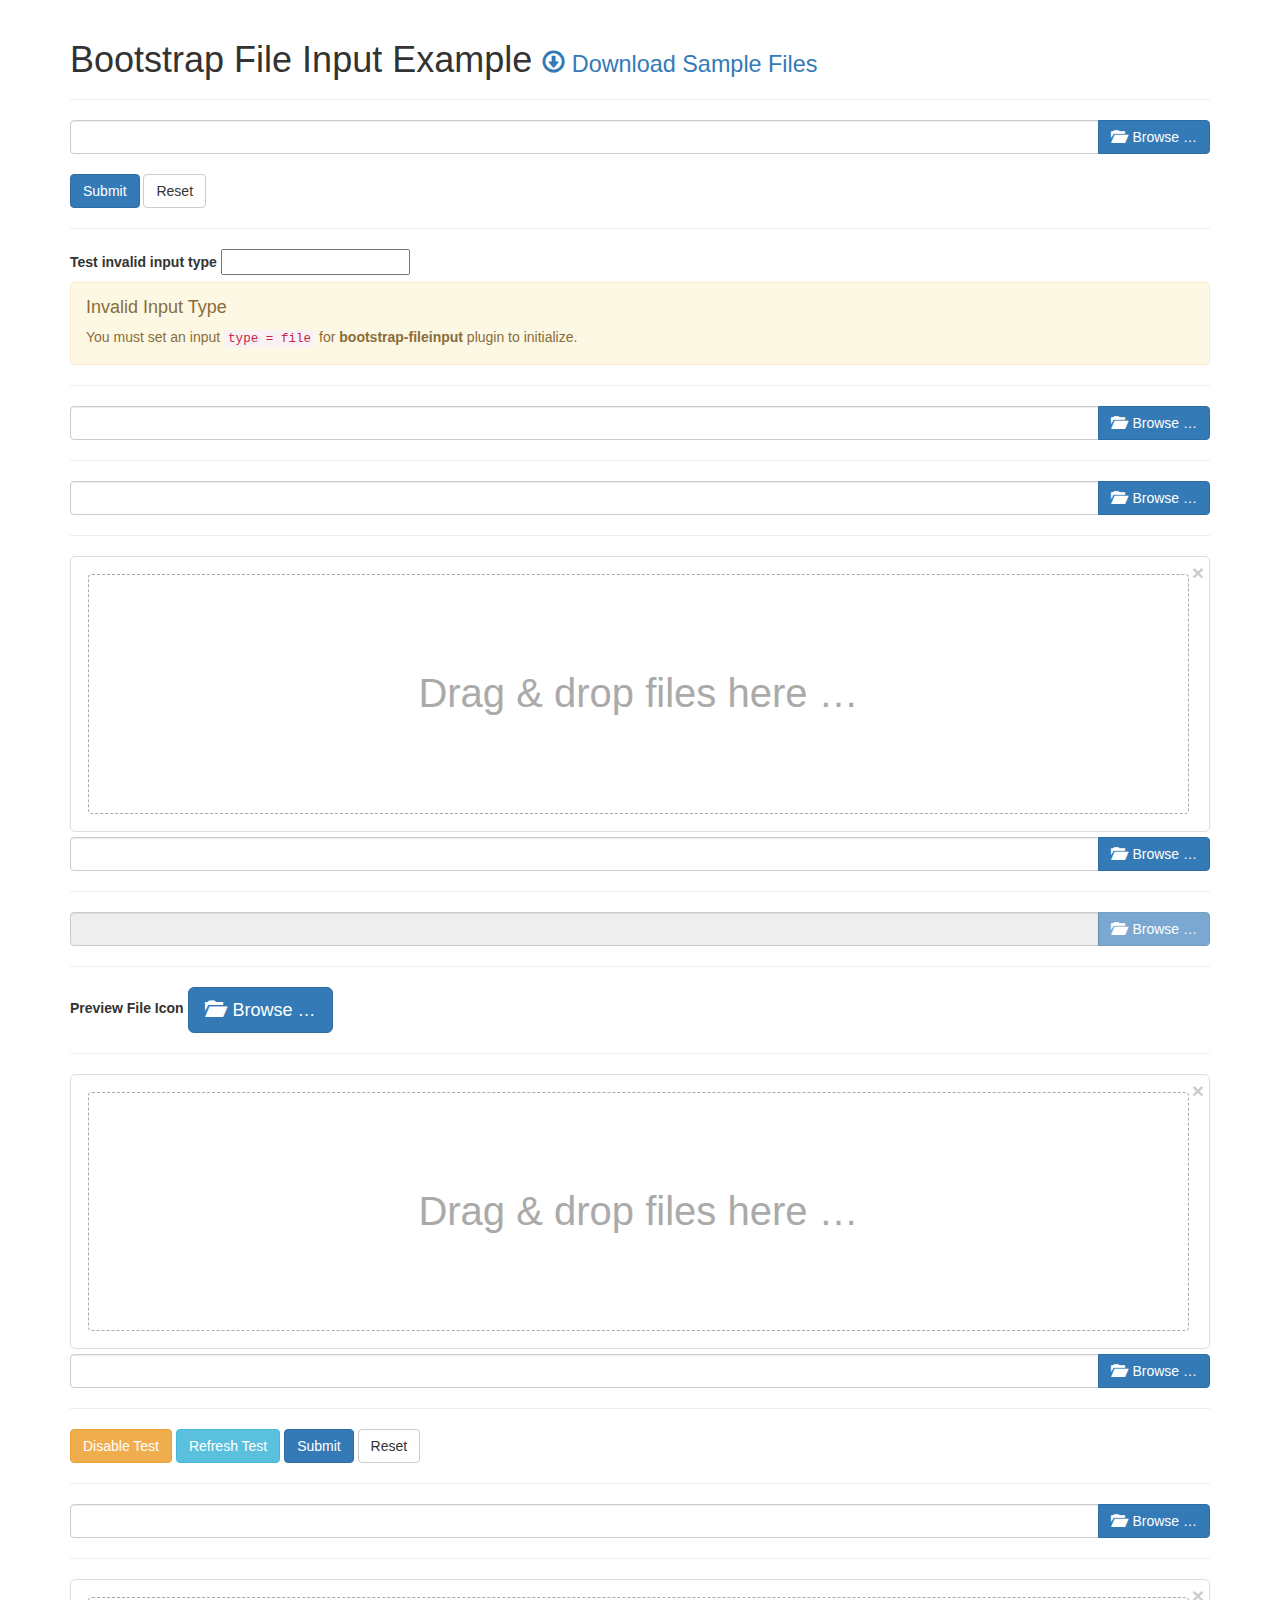
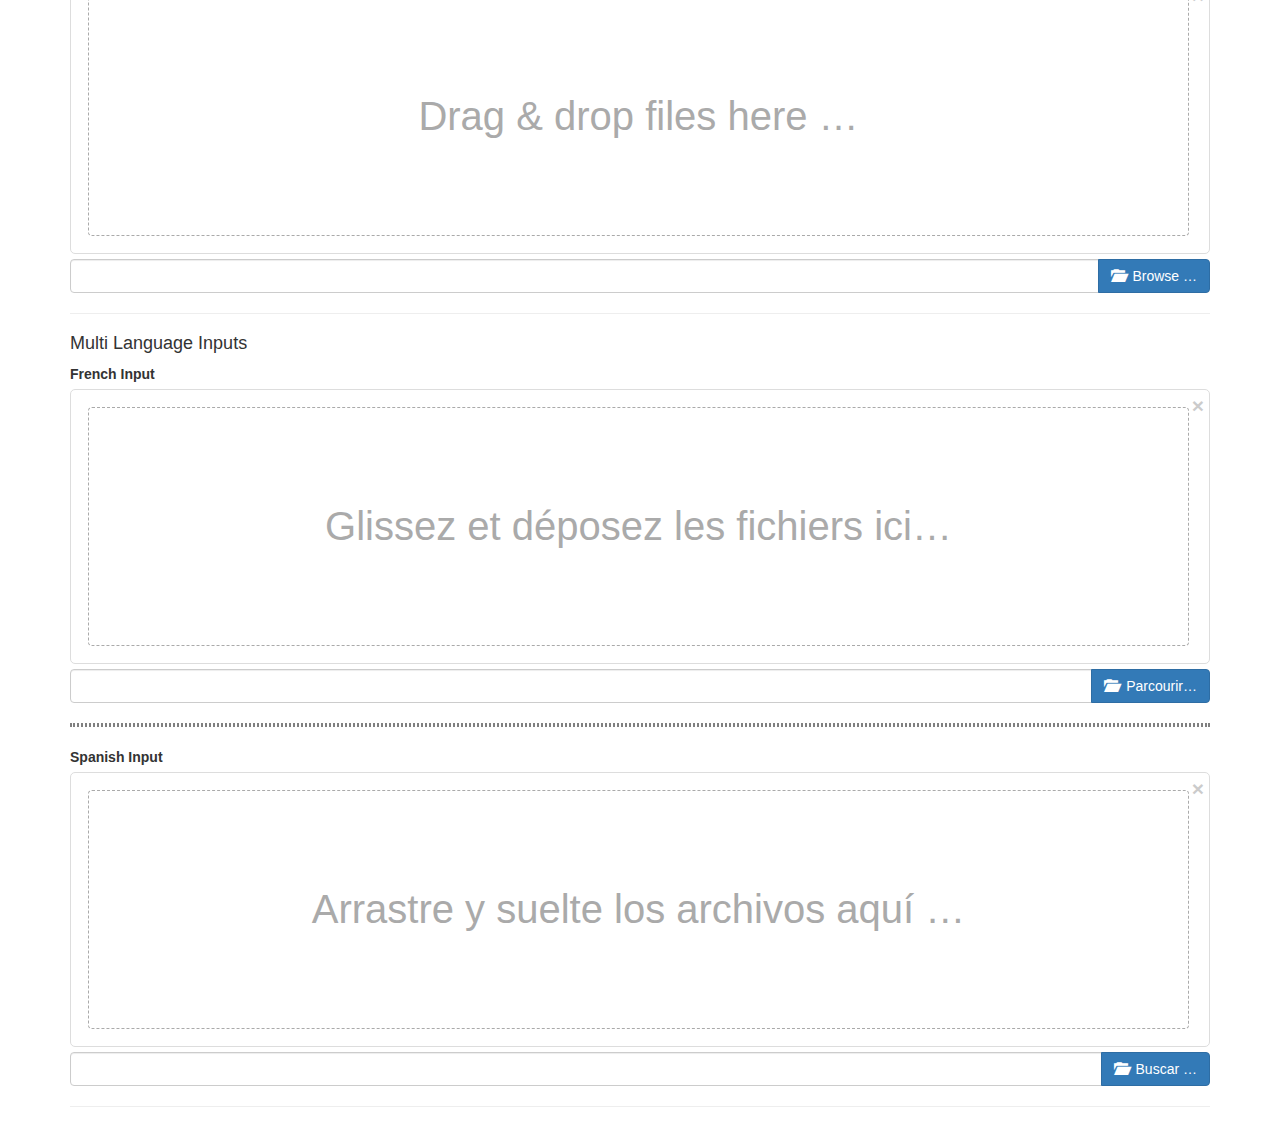
<file: src/main/webapp/pages/kartik-v-bootstrap-fileinput-3745845/examples/index.html>
<!DOCTYPE html>
<!-- release v4.2.1, copyright 2014 - 2015 Kartik Visweswaran -->
<html lang="en">
    <head>
        <meta charset="UTF-8"/>
        <title>Krajee JQuery Plugins - &copy; Kartik</title>
        <link href="https://maxcdn.bootstrapcdn.com/bootstrap/3.3.4/css/bootstrap.min.css" rel="stylesheet">
        <link href="../css/fileinput.css" media="all" rel="stylesheet" type="text/css" />
        <script src="http://ajax.googleapis.com/ajax/libs/jquery/2.1.1/jquery.min.js"></script>
        <script src="../js/fileinput.min.js" type="text/javascript"></script>
        <script src="../js/fileinput_locale_fr.js" type="text/javascript"></script>
        <script src="../js/fileinput_locale_es.js" type="text/javascript"></script>
        <script src="https://maxcdn.bootstrapcdn.com/bootstrap/3.3.4/js/bootstrap.min.js" type="text/javascript"></script>
    </head>
    <body>
        <div class="container kv-main">
            <div class="page-header">
            <h1>Bootstrap File Input Example <small><a href="https://github.com/kartik-v/bootstrap-fileinput-samples"><i class="glyphicon glyphicon-download"></i> Download Sample Files</a></small></h1>
            </div>
            <form enctype="multipart/form-data">
                <input id="file-0a" class="file" type="file" multiple data-min-file-count="1">
                <br>
                <button type="submit" class="btn btn-primary">Submit</button>
                <button type="reset" class="btn btn-default">Reset</button>
            </form>
            <hr>
            <form enctype="multipart/form-data">
                <label>Test invalid input type</label>
                <input id="file-0b" class="file" type="text" multiple data-min-file-count="1">
                <script>
                $(document).on('ready', function(){$("#file-0b").fileinput();});
                </script>
            </form>
            <hr>
            <form enctype="multipart/form-data">
                <input id="file-0a" class="file" type="file" multiple data-min-file-count="3">
                <hr>
                 <div class="form-group">
                    <input id="file-0b" class="file" type="file">
                </div>
                <hr>
                <div class="form-group">
                    <input id="file-1" type="file" multiple class="file" data-overwrite-initial="false" data-min-file-count="2">
                </div>
                <hr>
                <div class="form-group">
                    <input id="file-2" type="file" class="file" readonly data-show-upload="false">
                </div> 
                <hr>
                <div class="form-group">
                    <label>Preview File Icon</label>
                    <input id="file-3" type="file" multiple=true>
                </div>
                <hr>
                <div class="form-group">
                    <input id="file-4" type="file" class="file" data-upload-url="#">
                </div>
                <hr>
                <div class="form-group">
                    <button class="btn btn-warning" type="button">Disable Test</button>
                    <button class="btn btn-info" type="reset">Refresh Test</button>
                    <button class="btn btn-primary">Submit</button>
                    <button class="btn btn-default" type="reset">Reset</button>
                </div>
                <hr>
                <div class="form-group">
                    <input type="file" class="file" id="test-upload" multiple>
                    <div id="errorBlock" class="help-block"></div>
                </div>
                <hr>
                <div class="form-group">
                    <input id="file-5" class="file" type="file" multiple data-preview-file-type="any" data-upload-url="#" data-preview-file-icon="">
                </div>
            </form>
            
            
            <hr>
            <h4>Multi Language Inputs</h4>
            <form enctype="multipart/form-data">
                <label>French Input</label>
                <input id="file-fr" name="file-fr[]" type="file" multiple>
                <hr style="border: 2px dotted">
                <label>Spanish Input</label>
                <input id="file-es" name="file-es[]" type="file" multiple>
            </form>
            <hr>
            <br>
        </div>
    </body>
	<script>
    $('#file-fr').fileinput({
        language: 'fr',
        uploadUrl: '#',
        allowedFileExtensions : ['jpg', 'png','gif'],
    });
    $('#file-es').fileinput({
        language: 'es',
        uploadUrl: '#',
        allowedFileExtensions : ['jpg', 'png','gif'],
    });
    $("#file-0").fileinput({
        'allowedFileExtensions' : ['jpg', 'png','gif'],
    });
    $("#file-1").fileinput({
        uploadUrl: '#', // you must set a valid URL here else you will get an error
        allowedFileExtensions : ['jpg', 'png','gif'],
        overwriteInitial: false,
        maxFileSize: 1000,
        maxFilesNum: 10,
        //allowedFileTypes: ['image', 'video', 'flash'],
        slugCallback: function(filename) {
            return filename.replace('(', '_').replace(']', '_');
        }
	});
    /*
    $(".file").on('fileselect', function(event, n, l) {
        alert('File Selected. Name: ' + l + ', Num: ' + n);
    });
    */
	$("#file-3").fileinput({
		showUpload: false,
		showCaption: false,
		browseClass: "btn btn-primary btn-lg",
		fileType: "any",
        previewFileIcon: "<i class='glyphicon glyphicon-king'></i>"
	});
	$("#file-4").fileinput({
		uploadExtraData: {kvId: '10'}
	});
    $(".btn-warning").on('click', function() {
        if ($('#file-4').attr('disabled')) {
            $('#file-4').fileinput('enable');
        } else {
            $('#file-4').fileinput('disable');
        }
    });    
    $(".btn-info").on('click', function() {
        $('#file-4').fileinput('refresh', {previewClass:'bg-info'});
    });
    /*
    $('#file-4').on('fileselectnone', function() {
        alert('Huh! You selected no files.');
    });
    $('#file-4').on('filebrowse', function() {
        alert('File browse clicked for #file-4');
    });
    */
    $(document).ready(function() {
        $("#test-upload").fileinput({
            'showPreview' : false,
            'allowedFileExtensions' : ['jpg', 'png','gif'],
            'elErrorContainer': '#errorBlock'
        });
        /*
        $("#test-upload").on('fileloaded', function(event, file, previewId, index) {
            alert('i = ' + index + ', id = ' + previewId + ', file = ' + file.name);
        });
        */
    });
	</script>
</html>
</file>
<file: src/main/webapp/pages/kartik-v-bootstrap-fileinput-3745845/css/fileinput.css>
/*!
 * @copyright Copyright &copy; Kartik Visweswaran, Krajee.com, 2014 - 2015
 * @package bootstrap-fileinput
 * @version 4.2.1
 *
 * File input styling for Bootstrap 3.0
 * Built for Yii Framework 2.0
 * Author: Kartik Visweswaran
 * Year: 2015
 * For more Yii related demos visit http://demos.krajee.com
 */
.file-input {
    overflow-x: auto;
}

.file-loading {
    top: 0;
    right: 0;
    width: 25px;
    height: 25px;
    font-size: 999px;
    text-align: right;
    color: #fff;
    background: transparent url('../img/loading.gif') top left no-repeat;
    border: none;
}

.btn-file {
    position: relative;
    overflow: hidden;
}

.btn-file input[type=file] {
    position: absolute;
    top: 0;
    right: 0;
    min-width: 100%;
    min-height: 100%;
    text-align: right;
    opacity: 0;
    filter: alpha(opacity=0);
    opacity: 0;
    background: none repeat scroll 0 0 transparent;
    cursor: inherit;
    display: block;
}

.file-caption .glyphicon {
    display: inline-block;
    min-width: 18px;
    margin-top: 2px;
}

.file-caption-name {
    display: inline-block;
    overflow: hidden;
    max-height: 20px;
    padding-right: 10px;
    word-break: break-all;
}

.file-caption-ellipsis {
    position: absolute;
    right: 10px;
    margin-top: -6px;
    font-size: 1.2em;
    display: none;
    font-weight: bold;
    cursor: default;
}

.kv-has-ellipsis .file-caption-ellipsis {
    display: inline;
}

.kv-has-ellipsis {
    padding-right: 17px;
}

.kv-search-container .kv-search-clear {
    position: absolute;
    padding: 10px;
    right: 0px;
}

.file-error-message {
    background-color: #f2dede;
    color: #a94442;
    text-align: center;
    border-radius: 5px;
    padding: 5px;
}

.file-error-message pre, .file-error-message ul {
    margin: 5px 0;
    text-align: left;
}

.file-caption-disabled {
    background-color: #EEEEEE;
    cursor: not-allowed;
    opacity: 1;
}

.file-input .btn[disabled], .file-input .btn .disabled {
    cursor: not-allowed;
}

.file-preview {
    border-radius: 5px;
    border: 1px solid #ddd;
    padding: 5px;
    width: 100%;
    margin-bottom: 5px;
}

.file-preview-frame {
    display: table;
    margin: 8px;
    height: 160px;
    border: 1px solid #ddd;
    box-shadow: 1px 1px 5px 0px #a2958a;
    padding: 6px;
    float: left;
    text-align: center;
    vertical-align: middle;
}

.file-preview-frame:hover {
    box-shadow: 3px 3px 5px 0px #333;
}

.file-preview-image {
    height: 160px;
    vertical-align: text-center;
}

.file-preview-text {
    width: 160px;
    color: #428bca;
    font-size: 11px;
    text-align: center;
}

.file-preview-other {
    padding-top: 48px;
    text-align: center;
}

.file-preview-other i {
    font-size: 2.4em;
}

.file-other-error {
    width: 100%;
    padding-top: 30px;
    text-align: right
}

.file-input-new .file-preview, .file-input-new .close, .file-input-new .glyphicon-file,
.file-input-new .fileinput-remove-button, .file-input-new .fileinput-upload-button,
.file-input-ajax-new .fileinput-remove-button, .file-input-ajax-new .fileinput-upload-button {
    display: none;
}

.loading {
    background: transparent url('../img/loading.gif') no-repeat scroll center center content-box !important;
}

.wrap-indicator {
    font-weight: bold;
    color: #245269;
    cursor: pointer;
}

.file-actions {
    text-align: left;
}

.file-footer-buttons {
    float: right;
}

.file-thumbnail-footer .file-caption-name {
    padding-top: 4px;
    font-size: 11px;
    color: #777;
}

.file-upload-indicator {
    padding-top: 2px;
    cursor: default;
}

.file-upload-indicator:hover {
    font-size: 1.2em;
    font-weight: bold;
    padding-top: 0;
}

.file-drop-zone {
    border: 1px dashed #aaa;
    border-radius: 4px;
    height: 100%;
    text-align: center;
    vertical-align: middle;
    margin: 12px 15px 12px 12px;
    padding: 5px;
}

.file-drop-zone-title {
    color: #aaa;
    font-size: 40px;
    padding: 85px 10px;
}

.highlighted {
    border: 2px dashed #999 !important;
    background-color: #f0f0f0;
}

.file-uploading {
    background-image: url('../img/loading-sm.gif');
    background-position: center bottom 10px;
    background-repeat: no-repeat;
    opacity: 0.6;
}

.file-icon-large {
    font-size: 1.2em;
}
</file>
